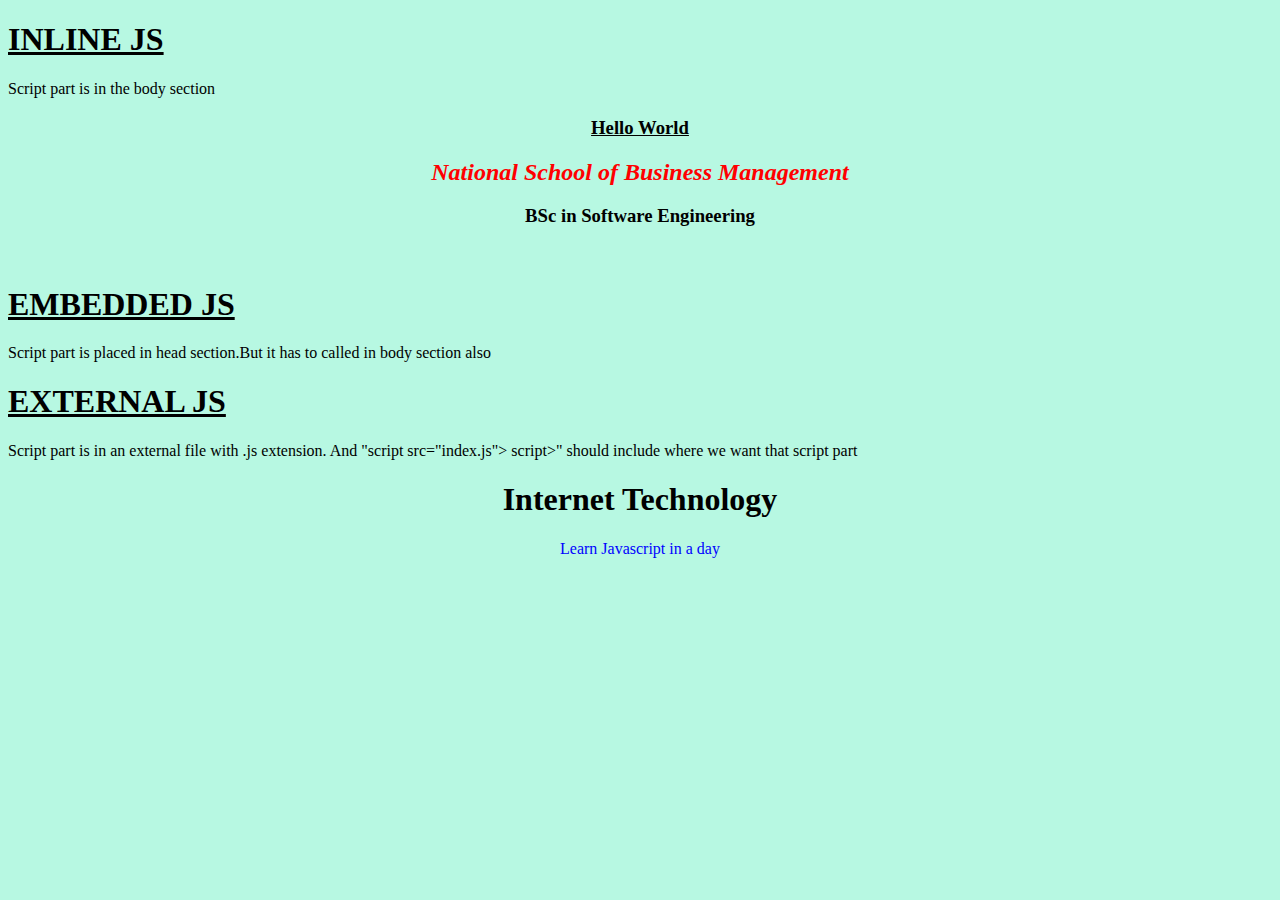
<file: index.html>
<!DOCTYPE html>
<html>
    <head>
        <title>JavaScript 1</title>
        <link rel="stylesheet" href="index.css"> 
    </head>
    <body>
        <h1><u> INLINE JS </u></h1>
        <p>Script part is in the body section</p>
        <script>
            document.write("<u><h3 align=center>Hello World</h3></u>");
            document.write("<h2 align=center> <font color=red><i>National School of Business Management</i></font><h2>");
            document.write("<h3 align=center>BSc in Software Engineering</h3>");
        </script>
        <br>
        <h1><u>EMBEDDED JS</u></h1>
        <p>Script part is placed in head section.But it has to called in body section also</p>
    
        <h1><u>EXTERNAL JS</u></h1>
        <p>Script part is in an external file with .js extension. And  "script src="index.js"> script>" should include where we want that script part</p>
        <script language="javascript" type="text/javascript" src="index.js"></script>
    </body>
</html>
</file>
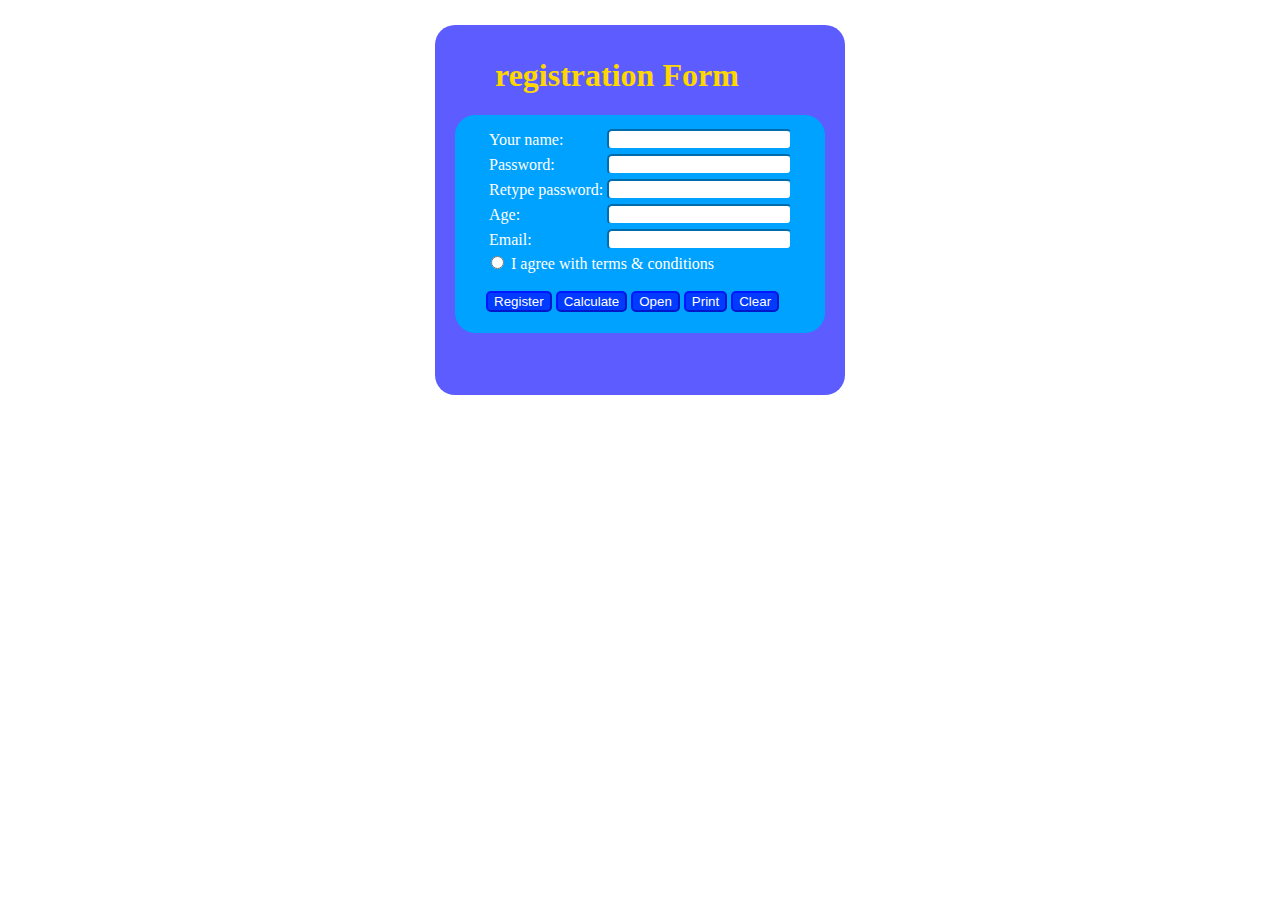
<file: formvalidate.html>
<!DOCTYPE html>
<html lang="en">
<head>
    <meta charset="UTF-8">
    <meta http-equiv="X-UA-Compatible" content="IE=edge">
    <meta name="viewport" content="width=device-width, initial-scale=1.0">
    <title>Form Javascript validation</title>
    <link rel="stylesheet" href="formvalidate.css">
    <script>
        var win;
        function validate(){
            if(isNaN(frm.txt1.value)==false){
                alert("Invalid attempt for the name");
                frm.txt.focus();
                return false;
            }
            if(frm.txt2.value==""){
                alert("Please enter password");
                frm.txt2.focus;
                return false;
            }
            if(frm.txt3.value !=frm.txt2.value){
                alert("Invalid attempt for password!");
                frm.txt3.focus();
                return false;
            }
            if((frm.txt4.value=="") || (frm.txt4.value<0) || (frm.txt4.value>100) || (isNaN(frm.txt4.value)==true)){
                alert("Invalid attempt for age");
                frm.txt4.focus();
                return false;
            }
            var email=frm.txt5.value;
            if(!email.match(/^\w+([-+.]\w+)*@\w+([-.]\w+)*\.\w+([-.]\w+)*$/)){
                alert("Invalid attempt for email");
                frm.txt5.focus();
                return false;
            }
            alert("Form filling successful");
            return true;
        }

        function Calculate(){
            var num1=window.prompt("Please Enter First value","Value-1");
            var num2=window.prompt("Please Enter second value","Value-2");
            var ans=parseInt(num1)+parseInt(num2);
            window.alert("The answer is "+ans);
        }
        function Open_win(){
            win=window.open('https://www.w3schools.com/');
        }
        function Print(){
            win=window.print();
            //document.frm.txt1.value="asd";
            //document.frm.element[0].value="asd";
            //document.forms["frm"].element["txt1"].value="asd";
        }
        function CHK(){
            var ans=window.confirm("Are you sure?");
            if (ans==false){
                return false;
            }
        }
    </script>
</head>
<body>
<div class="page">
    <h1>registration Form</h1>
    <form name="frm">
        <table>
            <tr>
                <td>Your name:</td><td><input type="text" name="txt1"></td>
            </tr>
            <tr>
                <td>Password:</td><td><input type="password" name="txt2"></td>
            </tr>
            <tr>
                <td>Retype password:</td><td><input type="password" name="txt3"></td>
            </tr>
            <tr>
                <td>Age:</td><td><input type="text" name="txt4"></td>
            </tr>
            <tr>
                <td>Email:</td><td><input type="text" name="txt5"></td>
            </tr>
        </table>
            <input type="radio"> I agree with terms & conditions
        <br><br>
            <input type="button" value="Register" onclick="return validate();" class="btn">
            <input type="button" value="Calculate" onclick="Calculate();" class="btn">
            <input type="button" value="Open" onclick="Open_win();" class="btn">
            <input type="button" value="Print" onclick="Print();" class="btn">
            <input type="reset" value="Clear" onclick="return CHK();" class="btn">
        
    </form>
</div>
</body>
</html>
</file>
<file: index.css>
body{
    background-color: rgb(183, 248, 226);
}
</file>
<file: formvalidate.css>
.page{
    width: 390px;
    height: 350px;
    position: relative;
    margin: 2% auto;
    background-color: rgba(0, 0, 255, 0.637);
    padding: 10px;
    overflow: hidden;
    border-radius: 20px;
}
h1{
    margin-left: 50px;
    color: gold;
}
form{
    color: white;
    border: 1px solid rgb(0, 162, 255);
    border-radius: 20px;
    padding: 10px 5px 20px 30px;
    background-color: rgb(0, 162, 255);
    margin: 0 10px;
}
input{
    border-color: rgb(0, 162, 255);
    border-radius: 5px;
}
.btn{
    background-color: rgba(0, 0, 255, 0.637);
    border-color: rgba(0, 0, 255, 0.637);
    color: white;
}
</file>
